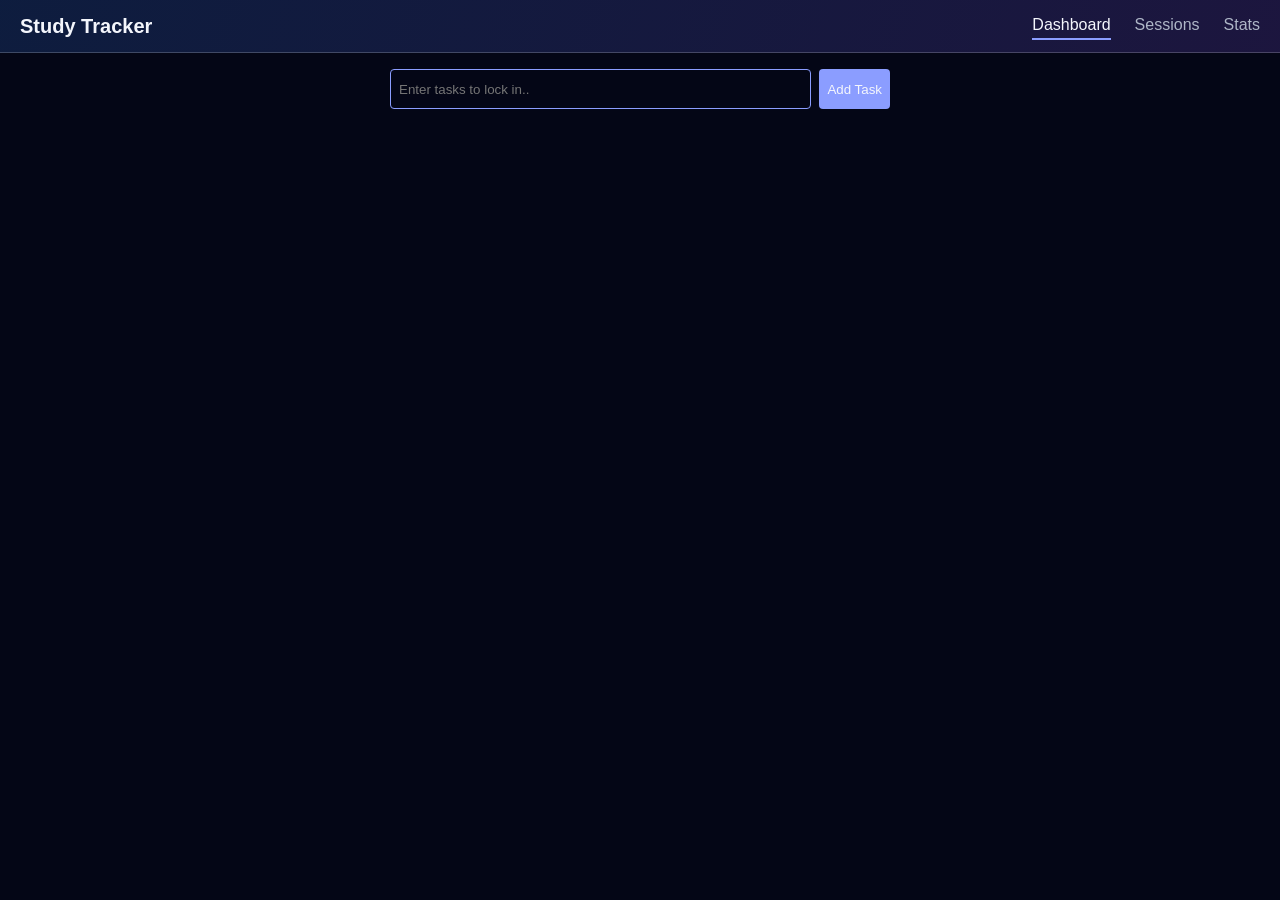
<file: index.html>
<!DOCTYPE html>
<html lang="en">
<head>
    <meta charset="UTF-8">
    <meta name="viewport" content="width=device-width, initial-scale=1.0">
    <title>Study Tracker</title>
    <link rel="stylesheet" href="CSS/main.css">
    <link rel="stylesheet" href="CSS/navbar.css">
    <link rel="stylesheet" href="CSS/layout.css">
    <link rel="stylesheet" href="CSS/root.css">

    <!-- Adding icons from fontawesome -->
     <link rel="stylesheet" href="https://cdnjs.cloudflare.com/ajax/libs/font-awesome/6.4.0/css/all.min.css">
</head>
<body>
    <header class="navbar">
        <a href="#" class="navbar-brand">Study Tracker</a>
        <button class="navbar-toggle" type="button" aria-label="Toggle navigation" aria-expanded="false" aria-controls="nav-links">
            <i class="fa-solid fa-bars" aria-hidden="true"></i>
        </button>
        <nav id="nav-links" class="navbar-links" aria-label="Main">
            <a href="#" aria-current="page">Dashboard</a>
            <a href="#">Sessions</a>
            <a href="#">Stats</a>
        </nav>
    </header>    
    <!-- Adding input field to add task -->
    <main>
        <div class="input-container">
            <section class="task-input">
                <input type="text" id="taskInput" placeholder="Enter tasks to lock in.." aria-label="Study task input">
                <button id="addTaskButton" aria-label="Add task">Add Task</button>
            </section>
            <section class="task-list">
                <ul id="taskList" aria-label="List of study tasks"></ul>
            </section>
        </div>
        <!-- Responsive button to add tasks -->
        <button id="addTaskButtonMobile" aria-label="Add task"><i class="fa-solid fa-plus" aria-hidden="true"></i></button>
    </main>

    <script src="app.js"></script>
</body>
</html>
</file>
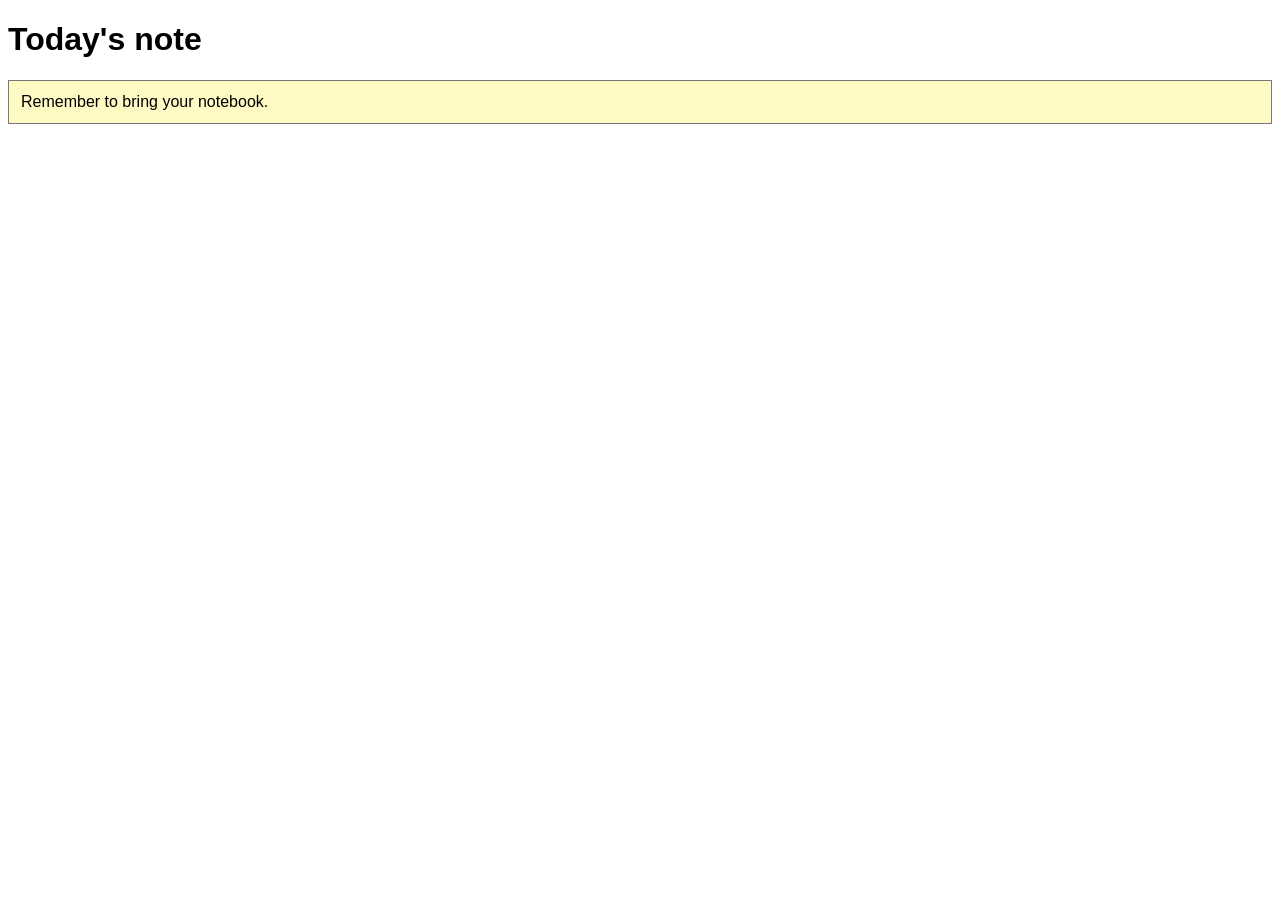
<file: tests/ai_verify/navbar/solutions/exercise_1/index.html>
<!doctype html>
<html lang="en">
  <head>
    <meta charset="utf-8">
    <meta name="viewport" content="width=device-width, initial-scale=1">
    <title>Today's note</title>
    <link rel="stylesheet" href="style.css">
  </head>
  <body>
    <main>
      <h1>Today's note</h1>
      <!-- Keep the note in its own element so its background can be styled. -->
      <p class="notice">Remember to bring your notebook.</p>
    </main>
  </body>
</html>
</file>
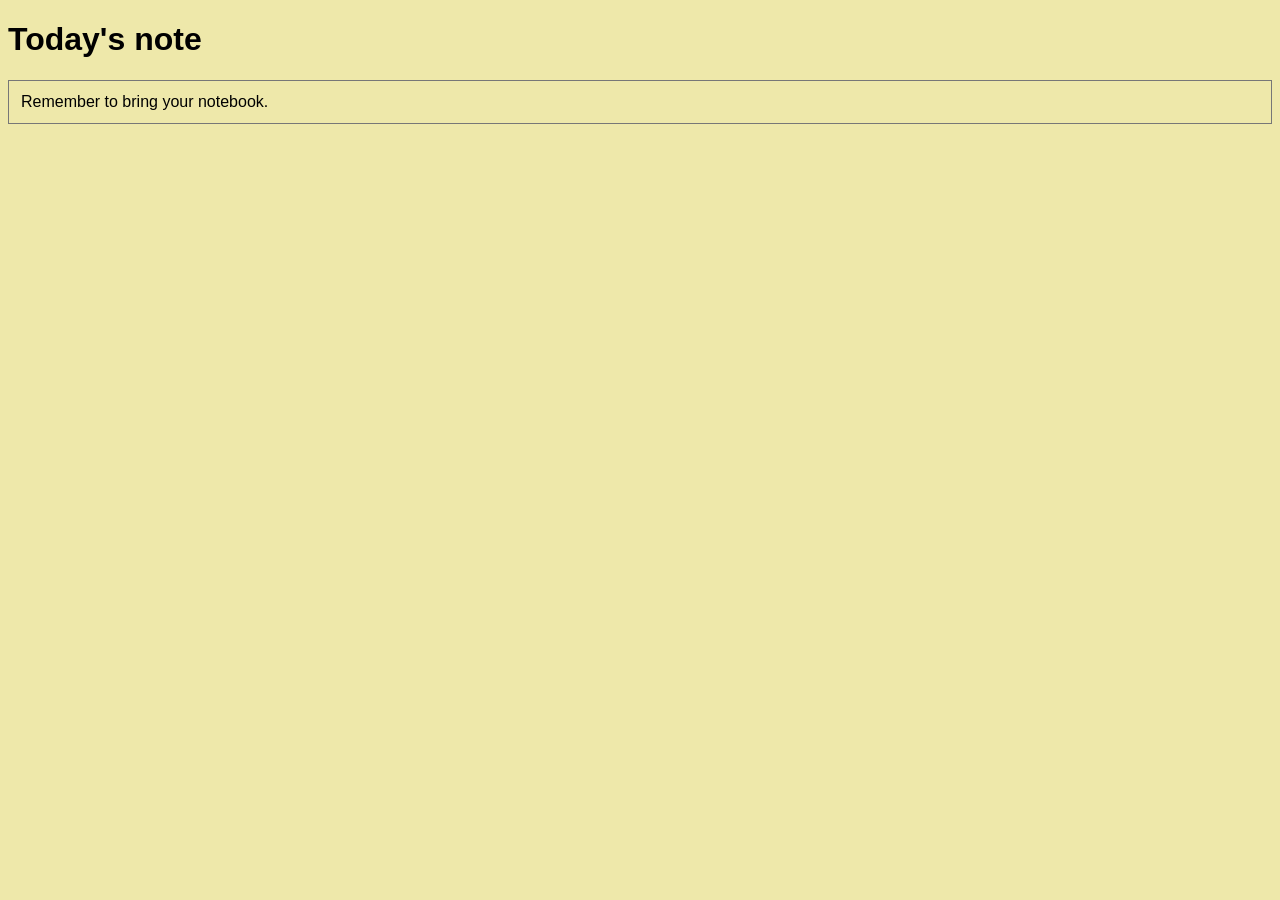
<file: tests/ai_verify/navbar/exercises/exercise_1/attempt 1/index.html>
<!doctype html>
<html lang="en">
  <head>
    <meta charset="utf-8">
    <meta name="viewport" content="width=device-width, initial-scale=1">
    <title>Today's note</title>
    <link rel="stylesheet" href="styles.css">
  </head>
  <body>
    <main>
      <h1>Today's note</h1>
      <p class="notice">Remember to bring your notebook.</p>
    </main>
  </body>
</html>
</file>
<file: CSS/main.css>
main {
    background-color: var(--background-color);
}

.input-container {
    display: flex;
    align-items: center;
    justify-content: center;
    flex-direction: column;
    margin-bottom: 1rem;
}

.task-input {
    display: flex;
    margin-top: 1rem;
    align-items: center;
    gap: 0.5rem;
    width: min(80%, 500px); /* Limit the width to 80% of the parent container or 500px, whichever is smaller */
}

.input-container input {
    padding: 0.5rem;
    flex: 1;
    height: 2.5rem;
    min-width: 0;
    border: 1px solid var(--color-accent);
    border-radius: 4px;
    background-color: var(--color-page-background);
    color: var(--color-page-text);
}

.input-container button {
    padding: 0.5rem;
    height: 2.5rem;
    border: none;
    border-radius: 4px;
    background-color: var(--color-accent);
    color: var(--color-navbar-text);
    cursor: pointer;
    white-space: nowrap;
}

/* Responsive button for adding tasks on small screens */

#addTaskButtonMobile {
    display: none; /* Hide the button by default */
    position: fixed;
    bottom: 1rem;
    left: 50%;
    transform: translateX(-50%);
    align-items: center;
    justify-content: center;
    width: 3rem;
    height: 3rem;
    padding: 0;
    border-radius: 50%;
    background-color: var(--color-accent);
    color: var(--color-navbar-text);
    border: none;
    cursor: pointer;
    z-index: 1000; /* Ensure the button is above other elements */
}
</file>
<file: CSS/navbar.css>
/* Navbar */
.navbar {
    position: relative;
    display: flex;
    align-items: center;
    justify-content: space-between;
    padding: 0.75rem 1.25rem;
    background: var(--gradient-navbar);
    color: var(--color-navbar-text);
    border-bottom: 1px solid rgba(255, 255, 255, 0.2);
}

.navbar-brand {
    font-size: 1.25rem;
    font-weight: bold;
    color: var(--color-navbar-text);
    text-decoration: none;
}

.navbar-links {
    display: flex;
    gap: 1.5rem;
}

.navbar-links a {
    color: var(--color-navbar-text-muted);
    text-decoration: none;
    padding: 0.25rem 0;
    border-bottom: 2px solid transparent;
}

.navbar-links a:hover,
.navbar-links a:focus-visible,
.navbar-links a[aria-current="page"] { /* Highlight the active link */
    color: var(--color-navbar-text);
    border-bottom-color: var(--color-accent);
}

.navbar-toggle {
    display: none;
    padding: 0.5rem;
    background: none;
    border: 0;
    color: var(--color-navbar-text);
    font-size: 1.25rem;
    cursor: pointer;
}
</file>
<file: CSS/layout.css>
/* Responsive layout for Study Tracker App */

/* Responsive navbar */

@media (max-width: 500px) {
    .navbar-toggle { /* Show the toggle button on small screens */
        display: flex;
    }

    .navbar-links { /* Hide the links by default on small screens */
        display: none;
        position: absolute;
        top: 100%;
        left: 0;
        right: 0;
        flex-direction: column;
        gap: 0;
        background: var(--gradient-navbar);
    }

    .navbar-links.open { /* .open class is added when the toggle button is clicked */
        display: flex; /* Show the links when the menu is open */
    }

    .navbar-links a { /* Adjust padding and border for links on small screens */
        padding: 0.75rem 1.25rem;
        border-bottom: 0;
        border-left: 3px solid transparent;
    }

    .navbar-links a:hover,
    .navbar-links a:focus-visible,
    .navbar-links a[aria-current="page"] { /* aria-current="page" is used to highlight the active link */
        border-left-color: var(--color-accent);
    }
}

/* Responsive input container and task input */

@media (max-width: 500px) {
    .input-container {
        display: none; /* Hide the input container on small screens */
    }

    #addTaskButtonMobile {
        display: flex; /* Show the add task button on small screens */
    }
}
</file>
<file: CSS/root.css>
:root {
  --color-page-background: #040616;
  --color-page-text: #aeb6c7;
  --color-navbar-text: #f4f6fc;
  --color-navbar-text-muted: #aeb6c7;
  --color-accent: #8b9dff;
  --gradient-navbar:
    linear-gradient(110deg, rgba(59, 130, 246, 0.18), rgba(139, 92, 246, 0.18)),
    var(--color-page-background);
}

* {
  box-sizing: border-box;
}

body {
  font-family: Arial, sans-serif;
  margin: 0;
  padding: 0;
  background: var(--color-page-background);
  color: var(--color-page-text);
}
</file>
<file: tests/ai_verify/navbar/solutions/exercise_1/style.css>
/* Set a readable default font for the page. */
body {
  font-family: sans-serif;
}

/* Style only the notice, leaving the rest of the page unchanged. */
.notice {
  padding: 12px;
  border: 1px solid #777;
  background-color: #fff9c4;
}
</file>
<file: tests/ai_verify/navbar/exercises/exercise_1/attempt 1/styles.css>
body {
  font-family: sans-serif;
  background-color: palegoldenrod;
}

.notice {
  padding: 12px;
  border: 1px solid #777;
}
</file>
